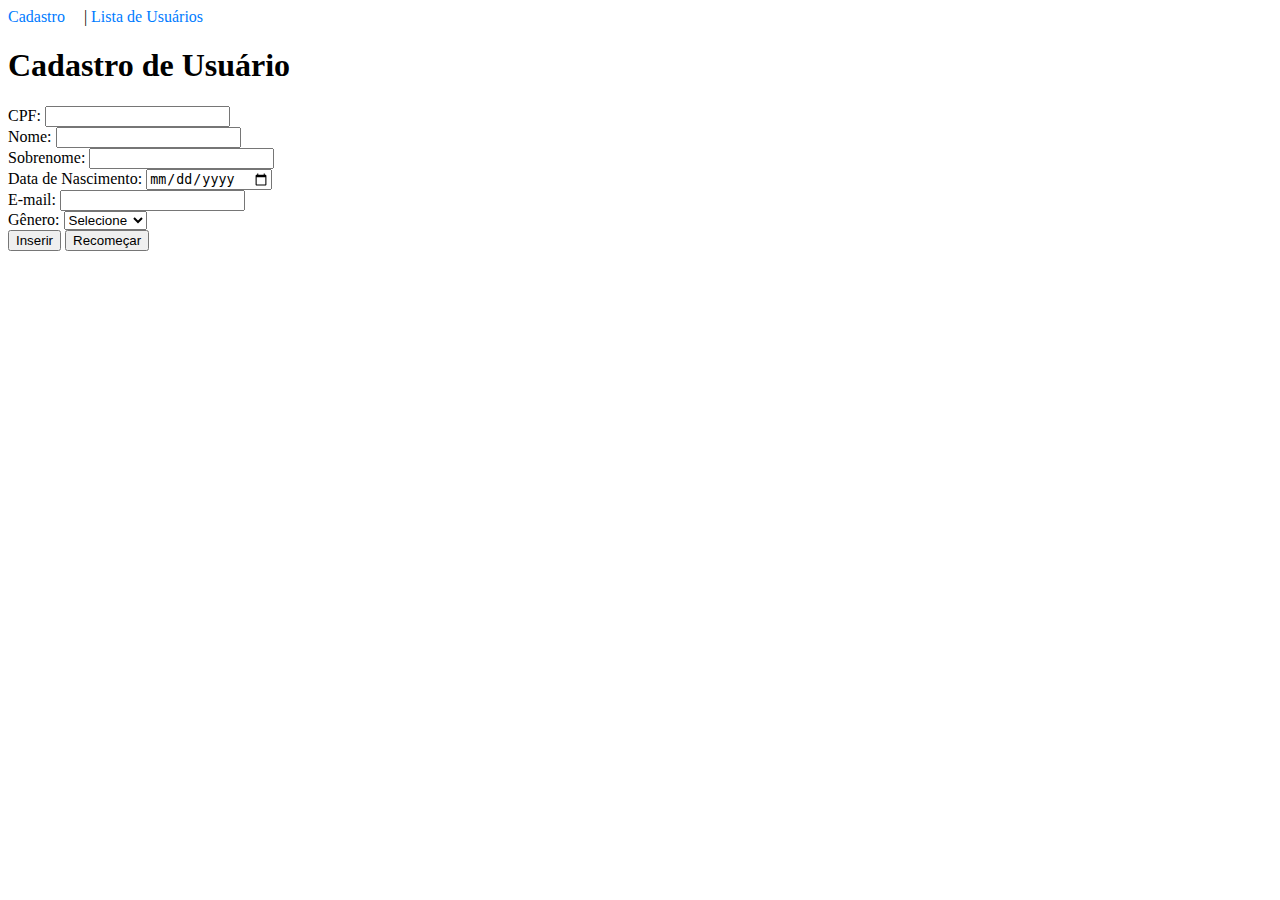
<file: public/index.html>
<!DOCTYPE html>
<html lang="en">
<head>
    <meta charset="UTF-8">
    <title>Formulário de Cadastro</title>
    <link rel="stylesheet" href="css/style.css">
</head>
<body>
    <nav>
        <a href="index.html">Cadastro</a> | 
        <a href="list.html">Lista de Usuários</a>
    </nav>
    <h1>Cadastro de Usuário</h1>
    <form id="cadastroForm" action="../src/process_form.php" method="post">
        <label for="cpf">CPF:</label>
        <input type="text" id="cpf" name="cpf" required>
        <span id="cpfError" class="error">CPF inválido</span><br>

        <label for="nome">Nome:</label>
        <input type="text" id="nome" name="nome" required>
        <span id="nomeError" class="error">Nome é obrigatório</span><br>

        <label for="sobrenome">Sobrenome:</label>
        <input type="text" id="sobrenome" name="sobrenome" required>
        <span id="sobrenomeError" class="error">Sobrenome é obrigatório</span><br>

        <label for="dataNascimento">Data de Nascimento:</label>
        <input type="date" id="dataNascimento" name="dataNascimento" required>
        <span id="dataNascimentoError" class="error">Data de nascimento inválida</span><br>

        <label for="email">E-mail:</label>
        <input type="email" id="email" name="email" required>
        <span id="emailError" class="error">E-mail inválido</span><br>

        <label for="genero">Gênero:</label>
        <select id="genero" name="genero" required>
            <option value="">Selecione</option>
            <option value="masculino">Masculino</option>
            <option value="feminino">Feminino</option>
        </select>
        <span id="generoError" class="error">Gênero é obrigatório</span><br>

        <button type="submit">Inserir</button>
        <button type="reset">Recomeçar</button>
    </form>

    <script src="js/validations.js"></script>
</body>
</html>
</file>
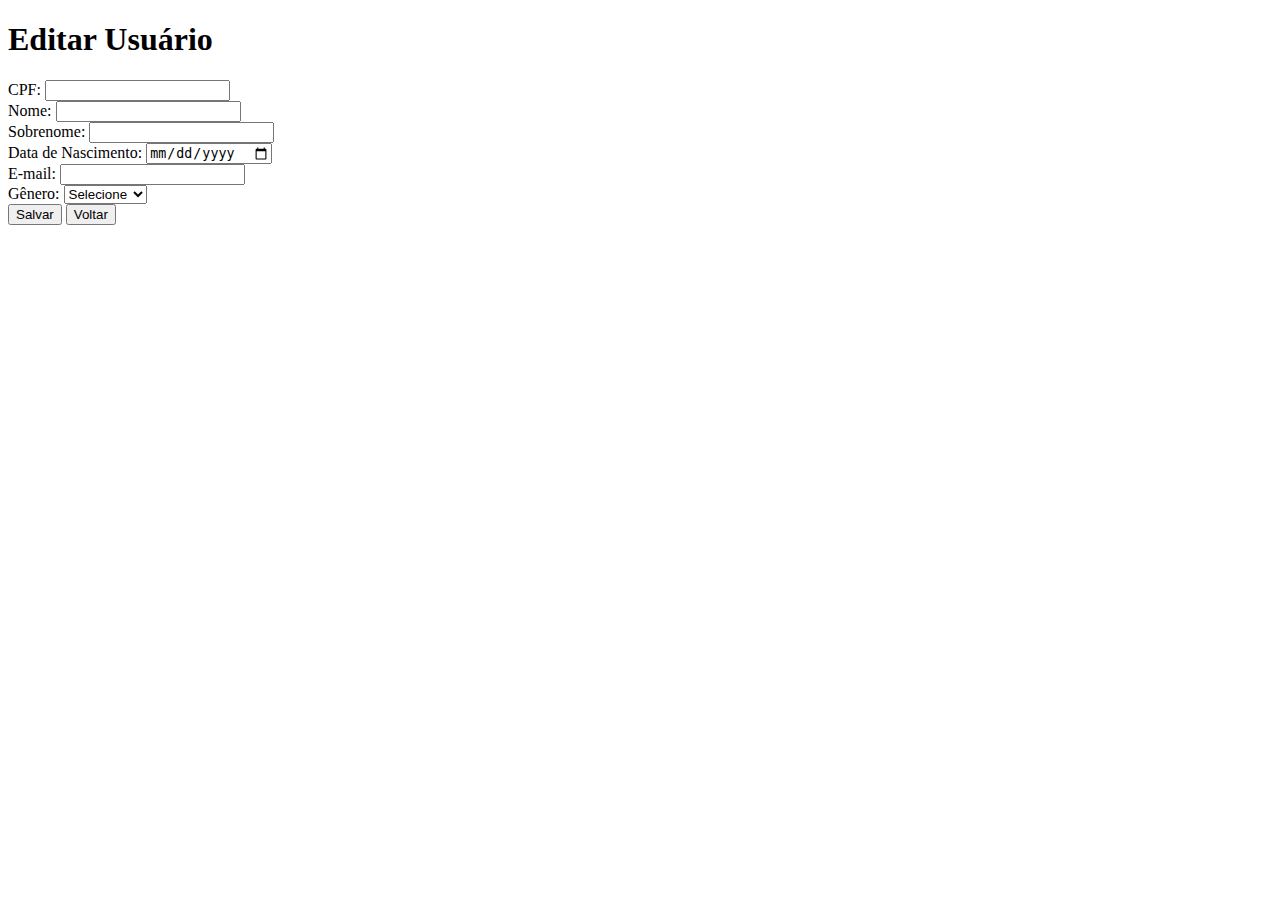
<file: public/edit.html>
<!DOCTYPE html>
<html lang="en">
<head>
    <meta charset="UTF-8">
    <title>Editar Usuário</title>
    <link rel="stylesheet" href="css/style.css">
</head>
<body>
    <h1>Editar Usuário</h1>
    <form id="editarForm" action="../src/update_user.php" method="post">
        <input type="hidden" id="id" name="id" value="">

        <label for="cpf">CPF:</label>
        <input type="text" id="cpf" name="cpf" required>
        <span id="cpfError" class="error">CPF inválido</span><br>

        <label for="nome">Nome:</label>
        <input type="text" id="nome" name="nome" required>
        <span id="nomeError" class="error">Nome é obrigatório</span><br>

        <label for="sobrenome">Sobrenome:</label>
        <input type="text" id="sobrenome" name="sobrenome" required>
        <span id="sobrenomeError" class="error">Sobrenome é obrigatório</span><br>

        <label for="dataNascimento">Data de Nascimento:</label>
        <input type="date" id="dataNascimento" name="dataNascimento" required>
        <span id="dataNascimentoError" class="error">Data de nascimento inválida</span><br>

        <label for="email">E-mail:</label>
        <input type="email" id="email" name="email" required>
        <span id="emailError" class="error">E-mail inválido</span><br>

        <label for="genero">Gênero:</label>
        <select id="genero" name="genero" required>
            <option value="">Selecione</option>
            <option value="masculino">Masculino</option>
            <option value="feminino">Feminino</option>
        </select>
        <span id="generoError" class="error">Gênero é obrigatório</span><br>

        <button type="submit">Salvar</button>
        <button type="button" onclick="window.location.href='list.html'">Voltar</button>
    </form>

    <script src="js/edit.js"></script>
    <script src="js/validations.js"></script>
</body>
</html>
</file>
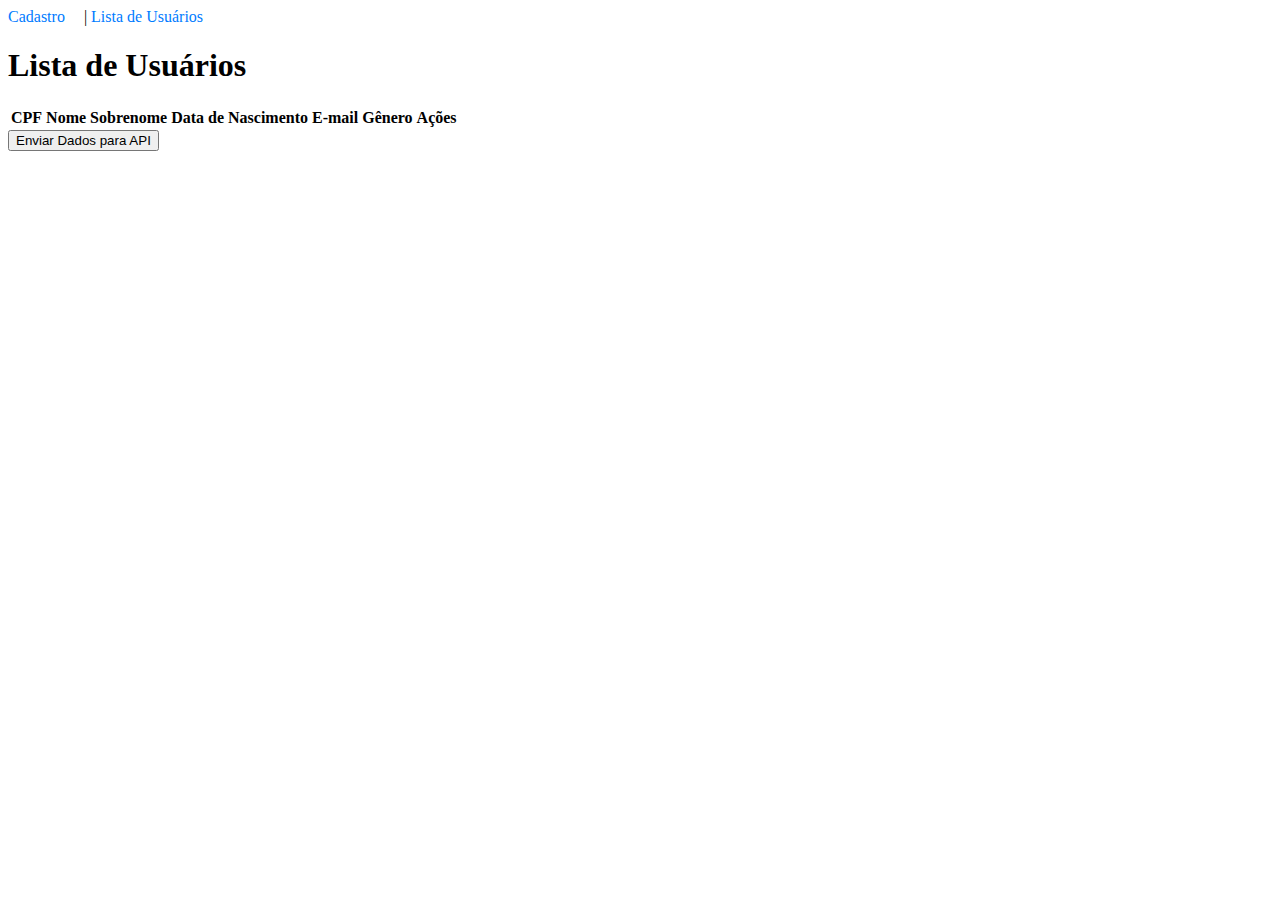
<file: public/list.html>
<!DOCTYPE html>
<html lang="en">
<head>
    <meta charset="UTF-8">
    <title>Lista de Usuários</title>
    <link rel="stylesheet" href="css/style.css">
</head>
<body>
    <nav>
        <a href="index.html">Cadastro</a> | 
        <a href="list.html">Lista de Usuários</a>
    </nav>
    <h1>Lista de Usuários</h1>
    <table id="userTable">
        <thead>
            <tr>
                <th>CPF</th>
                <th>Nome</th>
                <th>Sobrenome</th>
                <th>Data de Nascimento</th>
                <th>E-mail</th>
                <th>Gênero</th>
                <th>Ações</th>
            </tr>
        </thead>
        <tbody>
            <!-- Dados dos usuários serão preenchidos via JavaScript -->
        </tbody>
    </table>

    <button id="sendDataButton">Enviar Dados para API</button>

    <script src="js/list.js"></script>
    <script src="js/send_data.js"></script>
</body>
</html>
</file>
<file: public/css/style.css>
nav {
    margin-bottom: 20px;
}

nav a {
    text-decoration: none;
    color: #007BFF;
    margin-right: 15px;
}

nav a:hover {
    text-decoration: underline;
}

.error {
    color: red;
    display: none;
}
</file>
